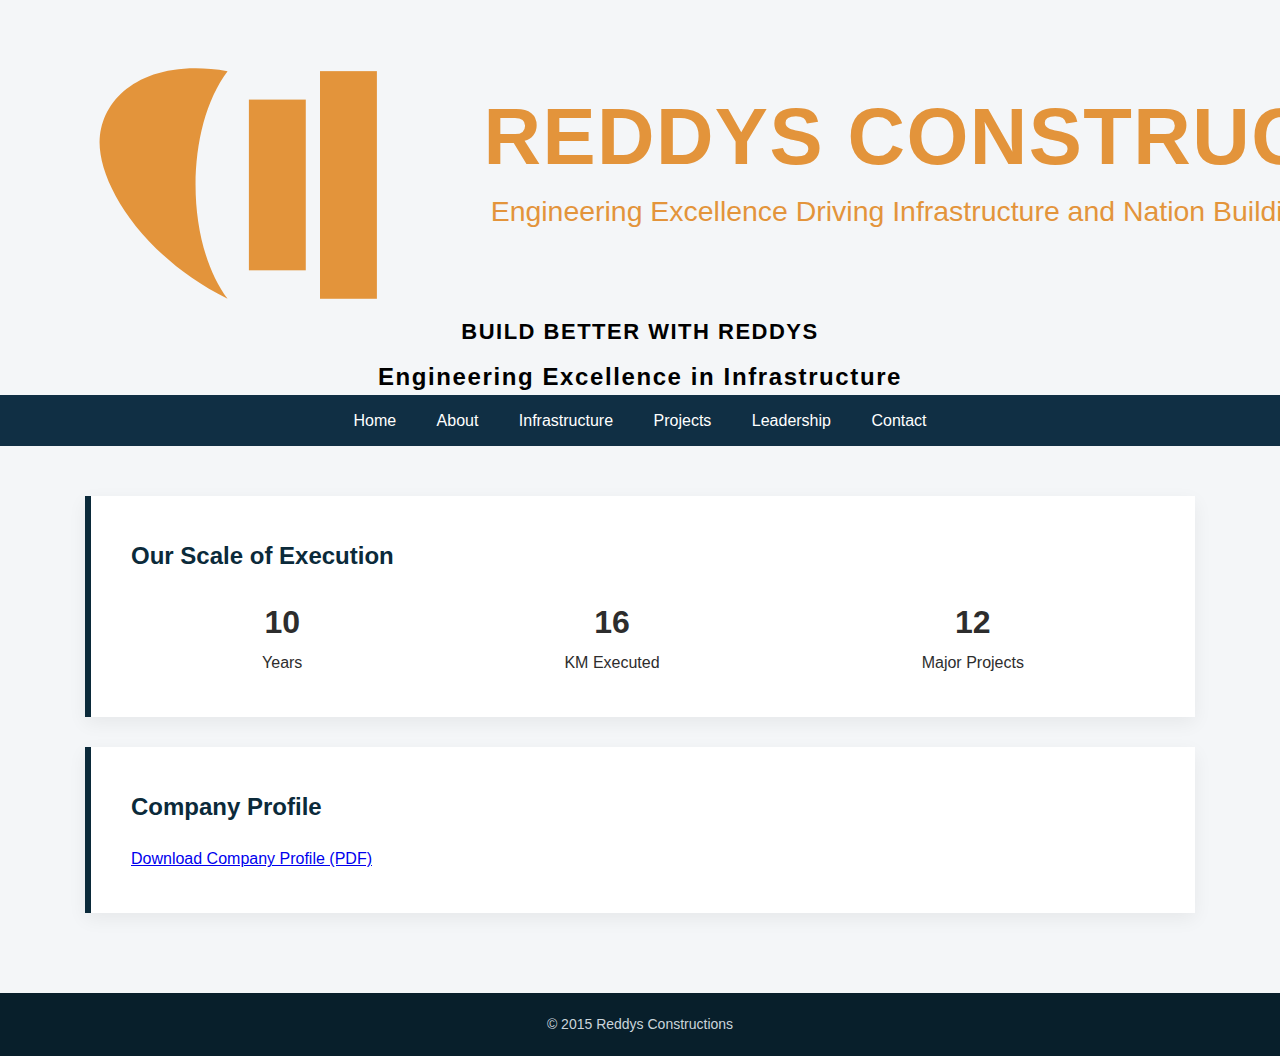
<file: index.html>
<!DOCTYPE html>
<html lang="en">
<head>
    <meta charset="UTF-8">
    <title>Reddys Constructions</title>
    <link rel="stylesheet" href="css/style.css">
</head>

<body>

<header>
    <img src="./images/logo.svg" alt="Reddys Constructions Logo">

    <div class="tagline-top">
        Build Better with Reddys
    </div>

    <div class="tagline-main">
        Engineering Excellence in Infrastructure
    </div>
</header>

<nav>
    <a href="index.html">Home</a>
    <a href="about.html">About</a>
    <a href="services.html">Infrastructure</a>
    <a href="projects.html">Projects</a>
    <a href="leadership.html">Leadership</a>
    <a href="contact.html">Contact</a>
</nav>

<div class="container">

    <div class="section">
        <h2>Our Scale of Execution</h2>

        <div class="stats">
            <div>
                <h1 class="counter" data-target="10">0</h1>
                <p>Years</p>
            </div>
            <div>
                <h1 class="counter" data-target="150">0</h1>
                <p>KM Executed</p>
            </div>
            <div>
                <h1 class="counter" data-target="12">0</h1>
                <p>Major Projects</p>
            </div>
        </div>
    </div>

    <div class="section">
        <h2>Company Profile</h2>
        <a href="docs/Reddys-Constructions-Company-Profile.pdf" target="_blank">
            Download Company Profile (PDF)
        </a>
    </div>

</div>

<footer>© 2015 Reddys Constructions</footer>

<script>
document.querySelectorAll('.counter').forEach(counter => {
    let i = 0, end = counter.dataset.target;
    (function run() {
        counter.innerText = i;
        if (i++ < end) setTimeout(run, 40);
    })();
});
</script>

</body>
</html>
</file>
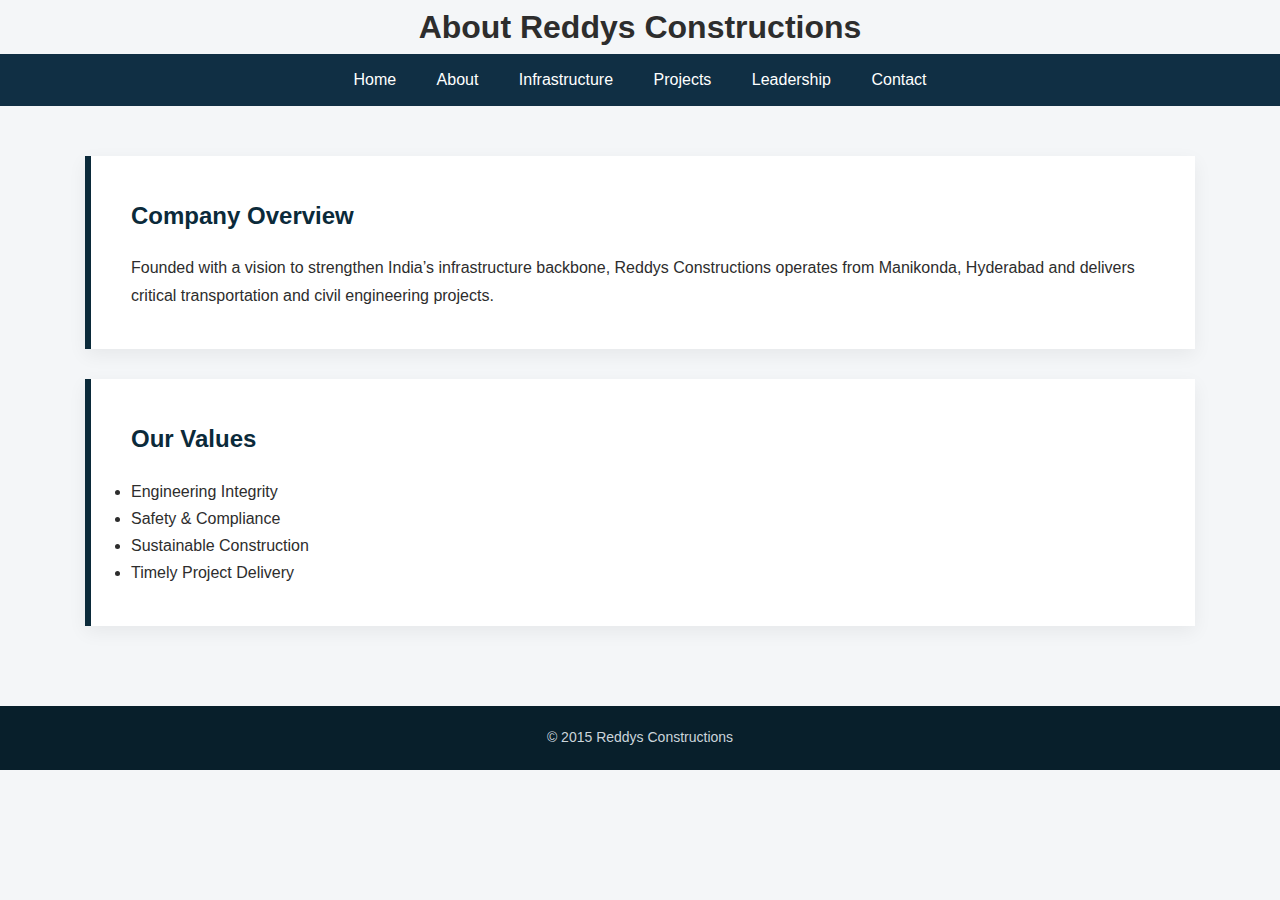
<file: about.html>
<!DOCTYPE html>
<html>
<head>
<title>About | Reddys Constructions</title>
<link rel="stylesheet" href="css/style.css">
</head>

<body>

<header>
<h1>About Reddys Constructions</h1>
</header>

<nav>
<a href="index.html">Home</a>
<a href="about.html">About</a>
<a href="services.html">Infrastructure</a>
<a href="projects.html">Projects</a>
<a href="leadership.html">Leadership</a>
<a href="contact.html">Contact</a>
</nav>

<div class="container">
<div class="section">
<h2>Company Overview</h2>
<p>
Founded with a vision to strengthen India’s infrastructure backbone, 
Reddys Constructions operates from Manikonda, Hyderabad and delivers 
critical transportation and civil engineering projects.
</p>
</div>

<div class="section">
<h2>Our Values</h2>
<ul>
<li>Engineering Integrity</li>
<li>Safety & Compliance</li>
<li>Sustainable Construction</li>
<li>Timely Project Delivery</li>
</ul>
</div>
</div>

<footer>© 2015 Reddys Constructions</footer>

</body>
</html>
</file>
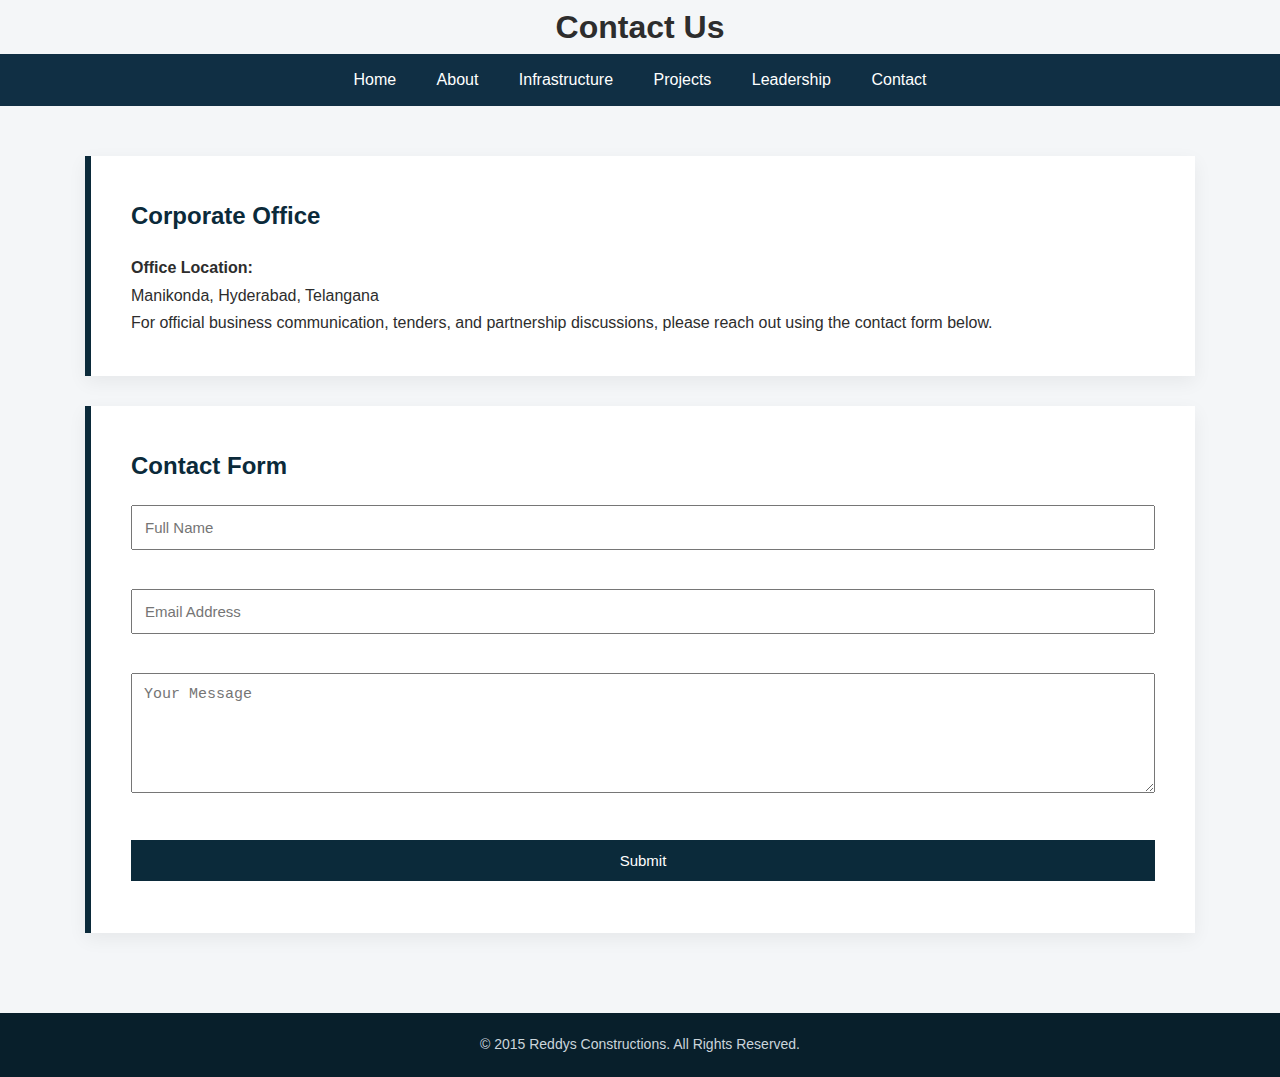
<file: contact.html>
<!DOCTYPE html>
<html lang="en">
<head>
    <meta charset="UTF-8">
    <title>Contact | Reddys Constructions</title>
    <link rel="stylesheet" href="css/style.css">
</head>

<body>

<header>
    <h1>Contact Us</h1>
</header>

<nav>
    <a href="index.html">Home</a>
    <a href="about.html">About</a>
    <a href="services.html">Infrastructure</a>
    <a href="projects.html">Projects</a>
    <a href="leadership.html">Leadership</a>
    <a href="contact.html">Contact</a>
</nav>

<div class="container">

    <!-- Corporate Office -->
    <div class="section">
        <h2>Corporate Office</h2>
        <p>
            <strong>Office Location:</strong><br>
            Manikonda, Hyderabad, Telangana
        </p>
        <p>
            For official business communication, tenders, and partnership discussions,
            please reach out using the contact form below.
        </p>
    </div>

    <!-- Contact Form -->
    <div class="section">
        <h2>Contact Form</h2>

        <form action="https://formsubmit.co/buikdandgrowgroup@outlook.com" method="POST">

            <!-- Optional but recommended -->
            <input type="hidden" name="_subject" value="New Enquiry - Reddys Constructions">
            <input type="hidden" name="_captcha" value="false">

            <input type="text" name="name" placeholder="Full Name" required>
            <br><br>

            <input type="email" name="email" placeholder="Email Address" required>
            <br><br>

            <textarea name="message" placeholder="Your Message" rows="5" required></textarea>
            <br><br>

            <button type="submit">Submit</button>
        </form>
    </div>

</div>

<footer>
    © 2015 Reddys Constructions. All Rights Reserved.
</footer>

</body>
</html>
</file>
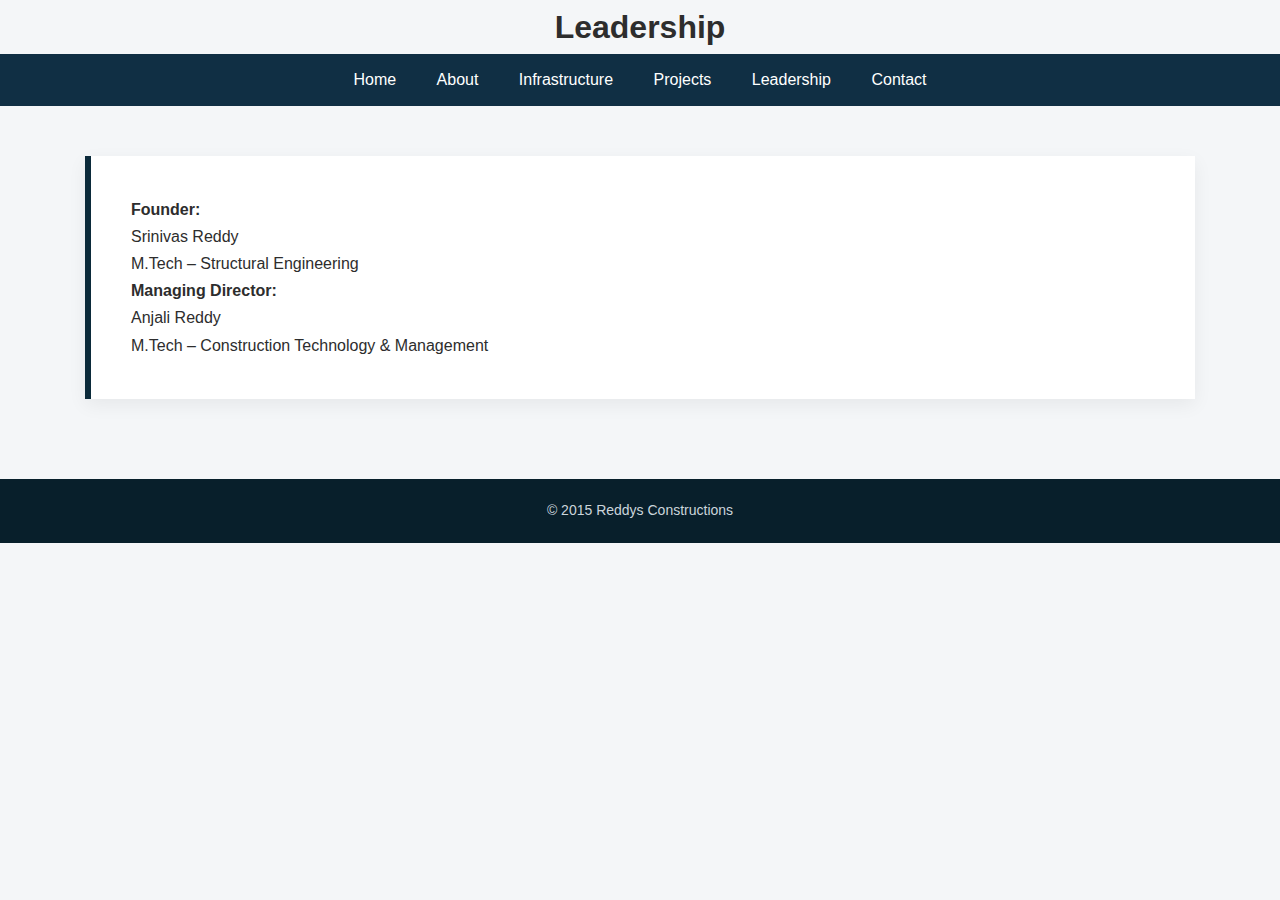
<file: leadership.html>
<!DOCTYPE html>
<html>
<head>
<title>Leadership | Reddys Constructions</title>
<link rel="stylesheet" href="css/style.css">
</head>

<body>

<header><h1>Leadership</h1></header>

<nav>
<a href="index.html">Home</a>
<a href="about.html">About</a>
<a href="services.html">Infrastructure</a>
<a href="projects.html">Projects</a>
<a href="leadership.html">Leadership</a>
<a href="contact.html">Contact</a>
</nav>

<div class="container">
<div class="section">
<p><strong>Founder:</strong><br>
Srinivas Reddy<br>
M.Tech – Structural Engineering
</p>

<p><strong>Managing Director:</strong><br>
Anjali Reddy<br>
M.Tech – Construction Technology & Management
</p>

</div>
</div>

<footer>© 2015 Reddys Constructions</footer>

</body>
</html>
</file>
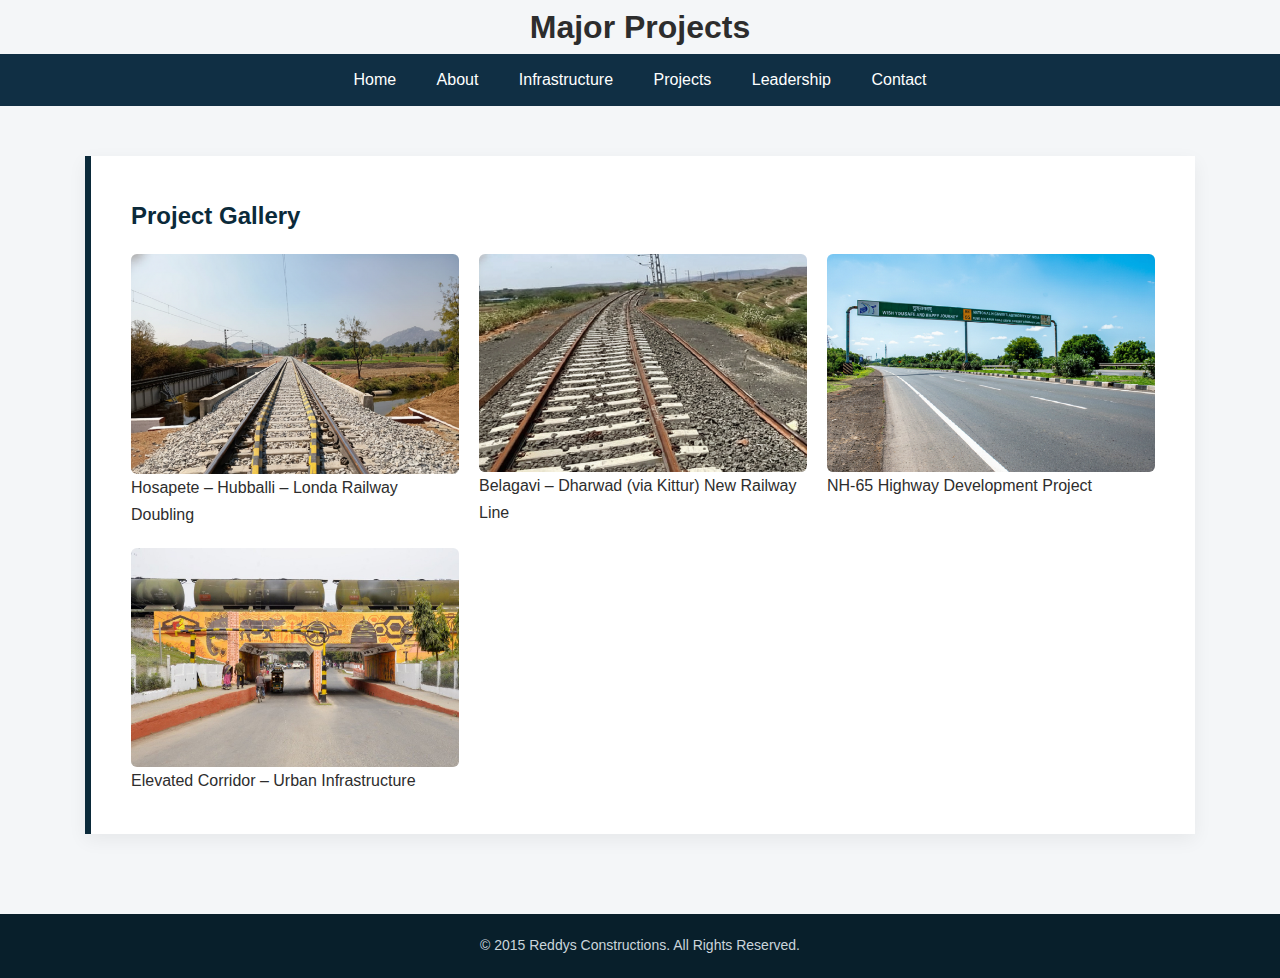
<file: projects.html>
<!DOCTYPE html>
<html lang="en">
<head>
    <meta charset="UTF-8">
    <title>Projects | Reddys Constructions</title>
    <link rel="stylesheet" href="css/style.css">
</head>

<body>

<header>
    <h1>Major Projects</h1>
</header>

<nav>
    <a href="index.html">Home</a>
    <a href="about.html">About</a>
    <a href="services.html">Infrastructure</a>
    <a href="projects.html">Projects</a>
    <a href="leadership.html">Leadership</a>
    <a href="contact.html">Contact</a>
</nav>

<div class="container">

    <div class="section">
        <h2>Project Gallery</h2>

        <div class="gallery">

            <div>
                <img src="images/projects/railway1.jpg" alt="Hosapete Hubballi Londa Railway Project">
                <div class="caption">
                    Hosapete – Hubballi – Londa Railway Doubling
                </div>
            </div>

            <div>
                <img src="images/projects/railway2.jpg" alt="Belagavi Dharwad Railway Line">
                <div class="caption">
                    Belagavi – Dharwad (via Kittur) New Railway Line
                </div>
            </div>

            <div>
                <img src="images/projects/highway1.jpg" alt="NH 65 Highway Development">
                <div class="caption">
                    NH-65 Highway Development Project
                </div>
            </div>

            <div>
                <img src="images/projects/elevated1.jpg" alt="Elevated Corridor Project">
                <div class="caption">
                    Elevated Corridor – Urban Infrastructure
                </div>
            </div>

        </div>
    </div>

</div>

<footer>
    © 2015 Reddys Constructions. All Rights Reserved.
</footer>

</body>
</html>
</file>
<file: css/style.css>
/* ==============================
   Global Reset & Base Styles
   ============================== */
* {
    margin: 0;
    padding: 0;
    box-sizing: border-box;
}

body {
    font-family: "Segoe UI", Arial, sans-serif;
    background-color: #f4f6f8;
    color: #2d2d2d;
    line-height: 1.7;
}


/* ==============================
   Header
   ============================== */
.main-header {
    background: #0b2a3a;
    color: #fff;
    padding: 60px 20px;          /* INCREASED HEIGHT */
    display: flex;
    flex-direction: column;
    align-items: center;
    text-align: center;
}

.main-header img {
    max-width: 380px;            /* INCREASED WIDTH */
    width: 100%;
    height: auto;
    margin-bottom: 18px;
}


header {
    display: flex;
    flex-direction: column;
    align-items: center;
    text-align: center;
}

.tagline-top {
    font-size: 22px;
    font-weight: 800;
    color: #000000;          /* Pure black */
    letter-spacing: 1.5px;   /* Expands text width */
    margin-bottom: 10px;
    text-transform: uppercase;
    display: inline-block;
    padding: 0 12px;
}


.tagline-main {
    font-size: 24px;             /* Increased size */
    font-weight: 900;            /* Extra bold */
    color: #000000;              /* Pure black */
    letter-spacing: 1.6px;       /* Wider visual feel */
    max-width: 1100px;           /* Expanded width */
    line-height: 1.45;
    margin: 0 auto;              /* Center alignment */
    text-align: center;
}


.stats {
    display: flex;
    justify-content: space-around;
    text-align: center;
}


/* ==============================
   Navigation
   ============================== */
nav {
    background-color: #102f44;
    padding: 12px 0;
    text-align: center;
}

nav a {
    color: #ffffff;
    margin: 0 18px;
    text-decoration: none;
    font-weight: 500;
}

nav a:hover {
    text-decoration: underline;
}


/* ==============================
   Layout Container
   ============================== */
.container {
    max-width: 1150px;
    margin: 0 auto;
    padding: 50px 20px;
}


/* ==============================
   Sections
   ============================== */
.section {
    background-color: #ffffff;
    padding: 40px;
    margin-bottom: 30px;

    border-left: 6px solid #0b2a3a;
    box-shadow: 0 6px 18px rgba(0, 0, 0, 0.06);
}

.section h2 {
    margin-bottom: 18px;
    color: #0b2a3a;
}


/* ==============================
   Image Gallery
   ============================== */
.gallery {
    display: grid;
    grid-template-columns: repeat(auto-fit, minmax(260px, 1fr));
    gap: 20px;
}

.gallery img {
    width: 100%;
    border-radius: 6px;
    display: block;
}


/* ==============================
   Form Elements
   ============================== */
input,
textarea,
button {
    width: 100%;
    padding: 12px;
    font-size: 15px;
    margin-bottom: 12px;
}

textarea {
    resize: vertical;
    min-height: 120px;
}

button {
    background-color: #0b2a3a;
    color: #ffffff;
    border: none;
    cursor: pointer;
    font-weight: 500;
}

button:hover {
    background-color: #123b52;
}


/* ==============================
   Footer
   ============================== */
footer {
    background-color: #081f2b;
    color: #cbd5db;
    text-align: center;
    padding: 20px;
    font-size: 14px;
}

@media (min-width: 992px) {
    .tagline-main {
        font-size: 24px;
    }
}
</file>
